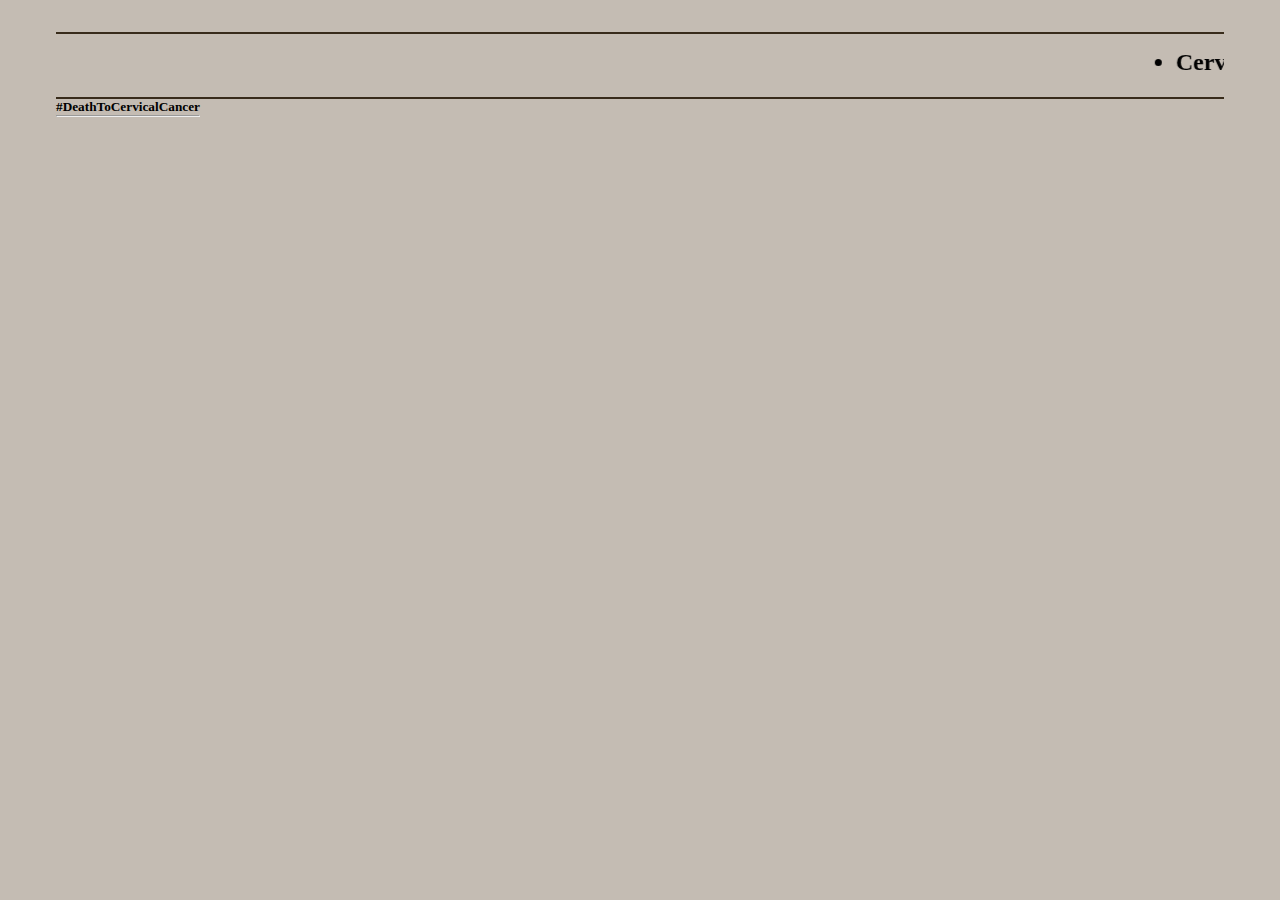
<file: poonampandayisalive.com/index.html>
<!DOCTYPE html>
<html lang="en">
  <head>
    <meta charset="UTF-8" />
    <meta name="viewport" content="width=device-width, initial-scale=1.0" />
    <title>Document</title>
    <link rel="stylesheet" href="style.css" />
  </head>
  <body>
    <div class="main">
      <div class="main-wrapper">
        <div class="top-scroller">
          <hr />
          <marquee
            ><h4>
              <li>Cervical Cancer is the Cancer of the Cervix</li>
              <li>Cervical Cancer is the Cancer of the Cervix</li>
              <li>Cervical Cancer is the Cancer of the Cervix</li>
            </h4>
          </marquee>
          <hr />
        </div>

        <div class="logo-section">
          <h5>
            #DeathToCervicalCancer
            <hr />
          </h5>
        </div>
      </div>
    </div>
  </body>
</html>
</file>
<file: poonampandayisalive.com/style.css>
:root {
  --border-color: #382b1b;
}

* {
  margin: 0;
  padding: 0;
  box-sizing: border-box;
}

.main {
  background-color: #c4bcb3;
  height: 100vh;
}
.main-wrapper {
  padding: 0px 3.5rem;
}

.top-scroller {
  padding-top: 2rem;
  text-align: center;
  font-size: 1.5rem;
}
.top-scroller hr {
  border: 1px solid var(--border-color);
}
.top-scroller h4 {
  display: flex;
  gap: 35px;
  padding: 15px 0;
}

.logo-section {
  display: flex;
}
</file>
